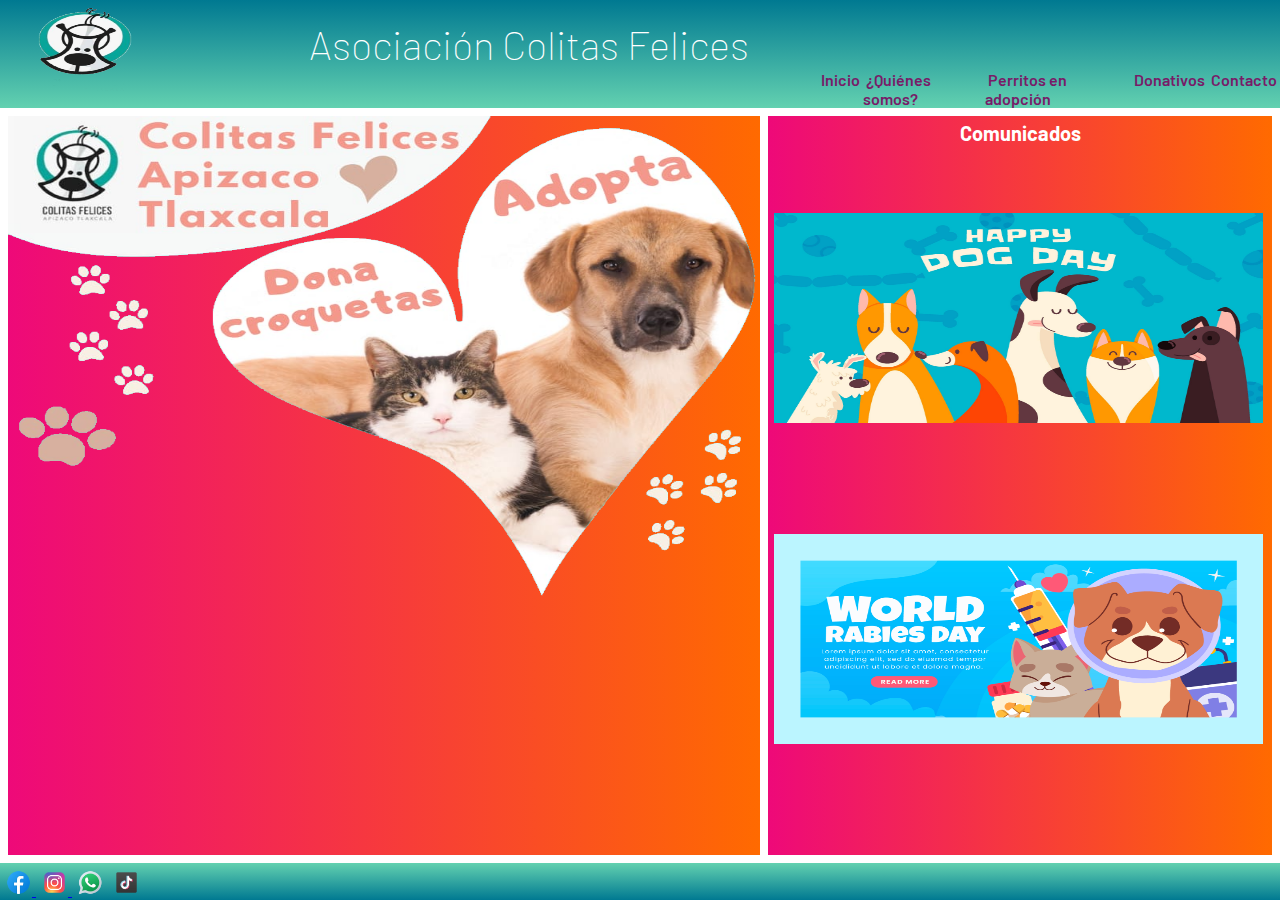
<file: index.html>
<!DOCTYPE html>
<html lang="es">

<head>
  <meta charset="UTF-8">
  <meta http-equiv="X-UA-Compatible" content="IE=edge">
  <meta name="viewport" content="width=device-width, initial-scale=1.0">
  <link rel="preconnect" href="https://fonts.googleapis.com">
  <link rel="preconnect" href="https://fonts.gstatic.com" crossorigin>
  <link
    href="https://fonts.googleapis.com/css2?family=Aboreto&family=Barlow:ital,wght@0,400;1,300;1,400&family=Caveat:wght@400;500;700&family=DynaPuff&family=Noto+Sans+JP:wght@400;700;900&family=Permanent+Marker&family=Rubik+Distressed&family=Rubik+Marker+Hatch&family=Signika+Negative:wght@300&display=swap"
    rel="stylesheet">
  <link rel="shortcut icon" href="./assets/imagenes/logo.jpg">
  <link rel="stylesheet" href="https://cdnjs.cloudflare.com/ajax/libs/animate.css/4.1.1/animate.min.css" />
  <link rel="stylesheet" href="./css/style.css">
  <title>Document</title>
</head>

<body id="grilla">
  <!-- inicia header -->
  <header>
    <a href="./index.html"> <img src="./assets/imagenes/logo1.png" alt="img logo" id="img-logo"></a>
    <h1 class="animate__animated animate__rubberBand"> Asociación Colitas Felices</h1>
    <nav class="nav">
      <label for="menu" class="nav__label">
        <img src="./assets/imagenes/icon-menú-hamb.png" alt="icon-menú-hamb" class="img-hamb">
      </label>
      <input type="checkbox"  id="menu" class="nav__input">
      <ul class="main-menu">
        <li><a href="./index.html"> Inicio </a></li>
        <li><a href="./paginas/quines-somos.html"> ¿Quiénes somos? </a></li>
        <li><a href="./paginas/perritos_en_adopcion.html"> Perritos en adopción</a></li>
        <li><a href="./paginas/donar.html"> Donativos</a></li>
        <li><a href="./paginas/contacto.html"> Contacto</a></li>
      </ul>
    </nav>
 

  </header>
  <!-- inicia main -->
  <main id="portada-index">
    <section id="portada-index__img">
      <img src="./assets/imagenes/IMG-20220813-WA0003.png" alt="" id="img-portada">
    </section>

    <!-- termina main -->
    <article id="comunicados">
      <div class="div1">
        <h2 id="com-art">Comunicados</h2>
      </div>
      <div class="div2"> <img src="./assets/imagenes/5531606.jpg" alt="imagen articulo" class="img-art"></div>
      <div class="div3"> <img src="./assets/imagenes/7578250.jpg" alt="imagen articulo" class="img-art"></div>
    </article>
  </main>
  <!-- inicia footer -->
  <footer>
    <a href="https://web.facebook.com/ColitasFelicesApizaco" target="_blank">
      <img src="./assets/imagenes/icons8-facebook-rodeado-de-círculo-48.png" alt="logo facebook" class="redes-sociales">
    </a>
    <a href="https://www.instagram.com/invites/contact/?i=6zdwkdetghyw&utm_content=6elbxku" target="_blank">
      <img src="./assets/imagenes/icons8-instagram-48.png" alt="instagram" class="redes-sociales">
    </a>
    <img src="./assets/imagenes/icons8-whatsapp-48.png" alt="whatsapp" class="redes-sociales">
    <a href="https://www.tiktok.com/@colitas_felices_apizaco?_t=8V90RGhq6bd&_r=1" target="_blank">
      <img src="./assets/imagenes/icons8-tik-tok-48.png" alt="Tiktok" class="redes-sociales">
    </a>
  </footer>
</body>

</html>
</file>
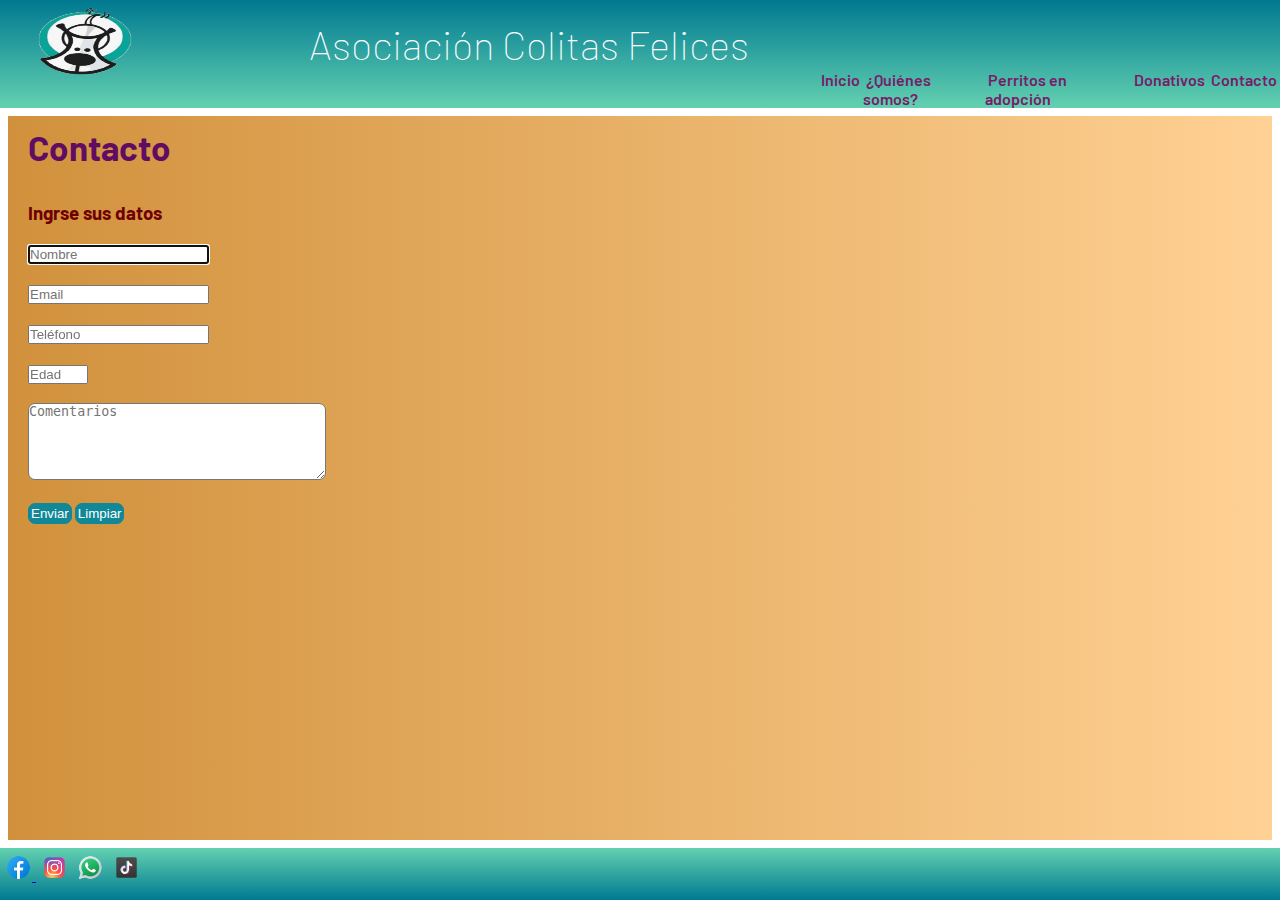
<file: paginas/contacto.html>
<!DOCTYPE html>
<html lang="es">

<head>
  <meta charset="UTF-8">
  <meta http-equiv="X-UA-Compatible" content="IE=edge">
  <meta name="viewport" content="width=device-width, initial-scale=1.0">
  <link rel="preconnect" href="https://fonts.googleapis.com">
  <link rel="preconnect" href="https://fonts.gstatic.com" crossorigin>
  <link
    href="https://fonts.googleapis.com/css2?family=Aboreto&family=Barlow:ital,wght@0,400;1,300;1,400&family=Caveat:wght@400;500;700&family=DynaPuff&family=Noto+Sans+JP:wght@400;700;900&family=Permanent+Marker&family=Rubik+Distressed&family=Rubik+Marker+Hatch&family=Signika+Negative:wght@300&display=swap"
    rel="stylesheet">
  <link rel="shortcut icon" href="./assets/imagenes/logo.jpg">
  <link rel="stylesheet" href="https://cdnjs.cloudflare.com/ajax/libs/animate.css/4.1.1/animate.min.css" />
  <link rel="stylesheet" href="../css/style.css">
  <title>Asociación Colitas Felices</title>
</head>

<body id="grilla-pa">
  <!-- inicia header -->
  <header>
    <a href="../index.html"> <img src="../assets/imagenes/logo1.png" alt="img logo" id="img-logo"></a>
    <h1 class="animate__animated animate__rubberBand"> Asociación Colitas Felices</h1>
    <nav class="nav">
      <label for="menu" class="nav__label">
        <img src="../assets/imagenes/icon-menú-hamb.png" alt="icon-menú-hamb" class="img-hamb">
      </label>
      <input type="checkbox"  id="menu" class="nav__input">
      <ul class="main-menu">
        <li><a href="../index.html"> Inicio </a></li>
        <li><a href="../paginas/quines-somos.html"> ¿Quiénes somos? </a></li>
        <li><a href="../paginas/perritos_en_adopcion.html"> Perritos en adopción</a></li>
        <li><a href="../paginas/donar.html"> Donativos</a></li>
        <li><a href="../paginas/contacto.html"> Contacto</a></li>
      </ul>
    </nav>
 </header>
  <!-- termina header -->

  <!-- inicia main -->
  <main id="main-contacto">
    <h2 class="h2-main">Contacto</h2>
    <form action="#" method="post">
      <h3 id="h3-datos">Ingrse sus datos</h3><br>

      <div class="datos-contacto__label">

        <input id="nombre" name="nombre" type="text" placeholder="Nombre" minlength="3" maxlength="50" required
          autofocus autocomplete="off">
      </div><br>
      <div class="datos-contacto__label">
        <label for="email"></label>
        <input type="email" id="email" required placeholder="Email">
      </div><br>
      <div class="datos-contacto__label">
        <label for="teléfono"></label>
        <input type="number" id="teléfono" required placeholder="Teléfono">

      </div><br>
      <div class="datos-contacto__label">
        <label for="edad"></label>
        <input id="edad" name="edad" type="number" min=1 max=100 required placeholder="Edad">
      </div>
      <br>
      <div class="datos-contacto__label">
        <textarea cols="35" rows="5" placeholder="Comentarios"></textarea>
      </div><br>
      <input id="enviar" type="submit" value="Enviar">
      <input id="limpiar" type="reset" value="Limpiar">

      </fieldset><br>
    </form>
    <iframe
      src="https://www.google.com/maps/embed?pb=!1m18!1m12!1m3!1d3762.153351556406!2d-98.13162938428334!3d19.44895400938457!2m3!1f0!2f0!3f0!3m2!1i1024!2i768!4f13.1!3m3!1m2!1s0x85d01f64621ac445%3A0xf6275bf0140abd79!2sCalle%20Principal%201%2C%20Primera%20Secc%2C%2090430%20San%20Bartolom%C3%A9%20Matlalohcan%2C%20Tlax.!5e0!3m2!1ses-419!2smx!4v1661539868385!5m2!1ses-419!2smx"
      width="600" height="350" style="border:0;" allowfullscreen="" loading="lazy"
      referrerpolicy="no-referrer-when-downgrade">
    </iframe>
  </main>
  <!-- termina main -->

  <!-- inicia footer -->
  <footer>
    <a href="https://web.facebook.com/ColitasFelicesApizaco">
      <img src="../assets/imagenes/icons8-facebook-rodeado-de-círculo-48.png" alt="logo facebook"
        class="redes-sociales">
    </a>
    <img src="../assets/imagenes/icons8-instagram-48.png" alt="instagram" class="redes-sociales">
    <img src="../assets/imagenes/icons8-whatsapp-48.png" alt="whatsapp" class="redes-sociales">
    <a href="https://www.tiktok.com/@colitas_felices_apizaco?_t=8V90RGhq6bd&_r=1">
      <img src="../assets/imagenes/icons8-tik-tok-48.png" alt="Tiktok" class="redes-sociales">
    </a>
    <!-- <img src="../assets/imagenes/flechaarriba.png" alt="flecha arriba" class="flecha-arriba"> -->
  </footer>

</body>

</html>
</file>
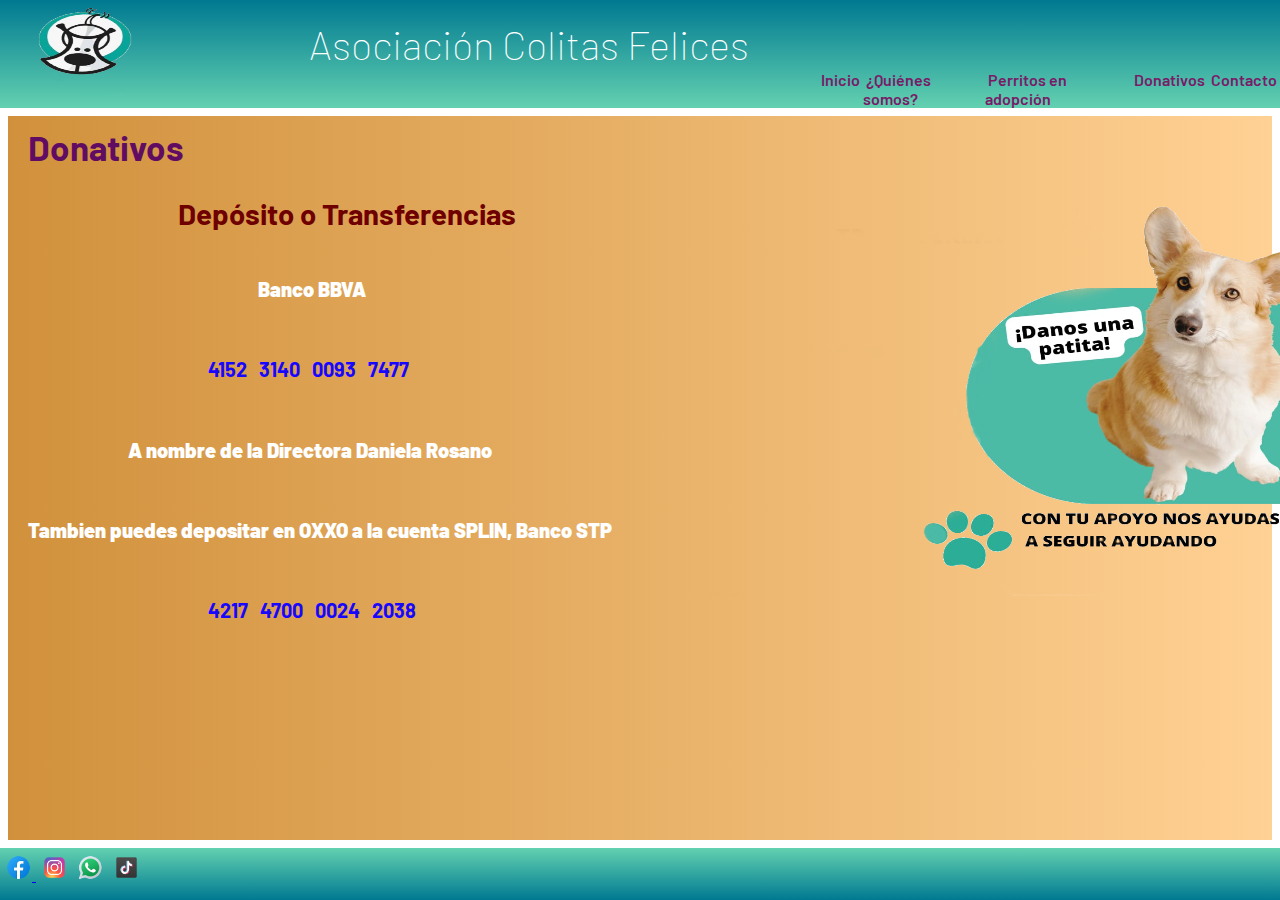
<file: paginas/donar.html>
<!DOCTYPE html>
<html lang="es">

<head>
  <meta charset="UTF-8">
  <meta http-equiv="X-UA-Compatible" content="IE=edge">
  <meta name="viewport" content="width=device-width, initial-scale=1.0">
  <link rel="preconnect" href="https://fonts.googleapis.com">
    <link rel="preconnect" href="https://fonts.gstatic.com" crossorigin>
    <link
        href="https://fonts.googleapis.com/css2?family=Aboreto&family=Barlow:ital,wght@0,400;1,300;1,400&family=Caveat:wght@400;500;700&family=DynaPuff&family=Noto+Sans+JP:wght@400;700;900&family=Permanent+Marker&family=Rubik+Distressed&family=Rubik+Marker+Hatch&family=Signika+Negative:wght@300&display=swap"
        rel="stylesheet">
    <link rel="shortcut icon" href="./assets/imagenes/logo.jpg">
    <link rel="stylesheet" href="https://cdnjs.cloudflare.com/ajax/libs/animate.css/4.1.1/animate.min.css" />
    <link rel="stylesheet" href="../css/style.css">
    <title>Asociación Colitas Felices</title>
</head>

<body id="grilla-pa">
    <!-- inicia header -->
    <header>
        <a href="../index.html"> <img src="../assets/imagenes/logo1.png" alt="img logo" id="img-logo"></a>
        <h1 class="animate__animated animate__rubberBand"> Asociación Colitas Felices</h1>
        <nav class="nav">
          <label for="menu" class="nav__label">
            <img src="../assets/imagenes/icon-menú-hamb.png" alt="icon-menú-hamb" class="img-hamb">
          </label>
          <input type="checkbox"  id="menu" class="nav__input">
          <ul class="main-menu">
            <li><a href="../index.html"> Inicio </a></li>
            <li><a href="../paginas/quines-somos.html"> ¿Quiénes somos? </a></li>
            <li><a href="../paginas/perritos_en_adopcion.html"> Perritos en adopción</a></li>
            <li><a href="../paginas/donar.html"> Donativos</a></li>
            <li><a href="../paginas/contacto.html"> Contacto</a></li>
          </ul>
        </nav>
     </header>
  <!-- termina header -->

  <!-- inicia main -->
  <main id="main-donar">
  
<!-- <img src="" alt="imagen con los datos del deposito" class="img-donar">  -->
 <div class="h2-donar"> <h2 class="h2-main">Donativos</h2></div>
<div id="h3-deposito"> <h3 >Depósito o Transferencias</h3></div>
<p id="texto-deposito"> Banco BBVA </p><br>
<br> <p id="numero-deposito"> 4152 &nbsp 3140 &nbsp 0093 &nbsp 7477 </p><br>
<br> <p id="texto-deposito2">A nombre de la Directora Daniela Rosano </p><br>
<br> <p id="texto-deposito3"> Tambien puedes depositar en OXXO a la cuenta SPLIN, Banco STP </p> <br>
 <p id="numero-deposito2"> 4217 &nbsp 4700 &nbsp 0024 &nbsp 2038</p>

   <div id="img-deposito"> <img src="../assets/imagenes/datos-deposito.png" alt="imagen de perrito">
  </div> 
  </main>
  <!-- termina main -->

 <!-- inicia footer -->
 <footer>
  <a href="https://web.facebook.com/ColitasFelicesApizaco">
      <img src="../assets/imagenes/icons8-facebook-rodeado-de-círculo-48.png" alt="logo facebook"
          class="redes-sociales">
  </a>
  <img src="../assets/imagenes/icons8-instagram-48.png" alt="instagram" class="redes-sociales">
  <img src="../assets/imagenes/icons8-whatsapp-48.png" alt="whatsapp" class="redes-sociales">
  <a href="https://www.tiktok.com/@colitas_felices_apizaco?_t=8V90RGhq6bd&_r=1">
      <img src="../assets/imagenes/icons8-tik-tok-48.png" alt="Tiktok" class="redes-sociales">
  </a>
  <!-- <img src="../assets/imagenes/flechaarriba.png" alt="flecha arriba" class="flecha-arriba"> -->
</footer>
</body>

</html>
</file>
<file: css/style.css>
* {
    margin: 0;
    padding: 0;
    box-sizing: border-box;
}

#grilla {
    height: 100vh;
    display: grid;
    grid-template-columns: 1fr 1fr 1fr 1fr 1fr 1fr;
    grid-template-rows: .5fr 1fr 1fr 1fr 1fr 1fr 1fr .3fr;
    grid-template-areas: "header header header header header header"
        "main main main main main main"
        "main main main main main main"
        "main main main main main main"
        "main main main main main main"
        "main main main main main main"
        "main main main main main main"
        "footer footer footer footer footer footer";
    grid-column-gap: .5em;
    grid-row-gap: .5em;
}

/* Inicia header */

header {
    grid-area: header;
    background: linear-gradient(180deg, #007991, #63d1b0);
    display: flex;
}

header h1 {
    flex-basis: 50%;
}

h1 {
    color: white;
    font-weight: 100;
    font-family: 'Barlow', sans-serif;
    font-size: 40px;
    text-align: center;
    margin-top: 20px;
    margin-left: 70px;
}

.animate__animated animate__rubberBand {
    animation: animate__rubberBand;
    animation-duration: 60s;
}

header img {
    flex-basis: 10%;
}

#img-logo {
    width: 170px;
    height: 100px;
}

header nav {
    flex-basis: 40%;
}

nav ul {
    display: flex;
    justify-content: flex-end;
    margin-top: 70px;
}

nav ul li {
    font-family: 'Barlow', sans-serif;
    list-style-type: none;
}

nav ul li:hover {
    background: rgba(228, 116, 239, 0.3);
    box-shadow: 0 8px 32px 0 rgba(31, 38, 135, 0.37);
    backdrop-filter: blur(1px);
    -webkit-backdrop-filter: blur(1px);
    border-radius: 7px;
    border: 1px solid rgba(255, 255, 255, 0.18);
}

nav ul li a {
    color: #781C68;
    text-decoration: none;
    font-size: 16px;
    font-weight: 600;
    padding: 3px;
}

.nav__label,
.nav__input {
    display: none;
    filter: invert(1);
}


/* Inicia main */

#portada-index {
    grid-area: main;
    display: grid;
    grid-template-columns: 1fr 1fr 1fr 1fr 1fr;
    grid-template-rows: 1fr 1fr 1fr 1fr;
    grid-template-areas:
        "portada portada portada comunicados comunicados"
        "portada portada portada comunicados comunicados"
        "portada portada portada comunicados comunicados"
        "portada portada portada comunicados comunicados";
    grid-column-gap: .5em;
    grid-row-gap: .5em;
    margin-right: .5em;
}

#portada-index__img {
    grid-area: portada;
    background: linear-gradient(90deg, #ee0979, #ff6a00);
    margin-left: .5em;
}

#img-portada {
    width: 100%;
    height: 480px;
}

#comunicados {
    grid-area: comunicados;
    background: linear-gradient(90deg, #ee0979, #ff6a00);
    display: grid;
    grid-template-columns: 1fr 1f;
    grid-template-rows: .3fr repeat(2, 1fr);
    grid-template-areas: "div1 div1"
        "div2 div2"
        "div3 div3";
}

#com-art {
    color: white;
    font-family: 'Barlow', sans-serif;
    font-size: 20px;
    text-align: center;
    margin-top: 5px;
    margin-bottom: 10px;
}

.div1 {
    grid-area: div1;
}

.div2 {
    grid-area: div2;
}

.div3 {
    grid-area: div3;
}

.img-art {
    width: 97%;
    height: 210px;
    margin-left: 6px;
    margin-top: .8px;
}

/* inicia footer */

footer {
    grid-area: footer;
    background: linear-gradient(180deg, #63d1b0, #007991);
}

.redes-sociales {
    height: 3vh;
    margin-top: 6px;
    margin-left: 5px;
}

/* inicia pagína quienes somos */

#grilla-qs {
    height: 100vh;
    display: grid;
    grid-template-columns: repeat(6, 1fr);
    grid-template-rows: .5fr repeat(4, 1fr) .3fr;
    grid-template-areas: "header header header header header header"
        "main main main main main main"
        "main main main main main main"
        "main main main main main main"
        "main main main main main main"
        "footer footer footer footer footer footer";
    grid-column-gap: .5em;
    grid-row-gap: .5em;
}

/* inicia main de pagina quienes somos */
#main-qs {
    grid-area: main;
    background: rgb(7, 104, 247);
    background: linear-gradient(292deg, rgba(7, 104, 247, 0.5689873361453957) 4%, rgba(196, 7, 247, 0.6502198291425945) 8%, rgba(236, 242, 79, 0.7930769719997374) 31%, rgba(231, 107, 107, 0.9079229103750875) 46%, rgba(30, 225, 240, 0.9051217899269083) 55%, rgba(122, 240, 98, 0.7706680084143032) 69%, rgba(220, 30, 240, 0.6502198291425945) 94%, rgba(240, 30, 30, 0.5913962997308299) 97%);
    margin-right: 5px;
    margin-left: 5px;
    display: grid;
    grid-template-columns: .5fr .5fr repeat(4, 1fr);
    grid-template-rows: .2fr 1fr 1fr 1fr 1fr 1fr;
    grid-template-areas: "h2 h2 h2 video video video"
        "texto texto texto video video video"
        "texto texto texto video video video"
        "texto texto texto video video video"
        "texto texto texto video video video"
        "texto texto texto video video video";
}

.h2-main {
    grid-area: h2;
    color: #610C63;

    font-family: 'Barlow', sans-serif;
    font-size: 35px;
    font-weight: 700;
    margin-top: 10px;
    margin-left: 20px;
    margin-bottom: 20px;
}

.texto-qs {
    grid-area: texto;
}

.texto-quienes-somos {

    font-family: 'Barlow', sans-serif;
    font-size: 30px;
    color: #070091;
    margin-left: 50px;
}

.vid-quienes-somos {
    grid-area: video;
}

.video-qs {
    width: 450px;
    height: 440px;
    margin-top: 20px;
    margin-left: 250px;
}

/* inicia página perritos en adopción */

#grilla-pa {
    height: 100vh;
    display: grid;
    grid-template-columns: repeat(6, 1fr);
    grid-template-rows: .5fr repeat(4, 1fr) .3fr;
    grid-template-areas: "header header header header header header"
        "main main main main main main"
        "main main main main main main"
        "main main main main main main"
        "main main main main main main"
        "footer footer footer footer footer footer";
    grid-column-gap: .5em;
    grid-row-gap: .5em;
}

.main-pa {
    grid-area: main;
    display: grid;
    grid-template-columns: 1fr 1fr 1fr 1fr 1fr 1fr 1fr 1fr;
    grid-template-rows: .3fr 1fr 1fr 1fr 1fr 1fr 1fr 1fr;
    grid-template-areas: "h2 h2 h2 h2 h2 h2 h2 h2"
        "card1 card1 card2 card2 card3 card3 card4 card4"
        "card1 card1 card2 card2 card3 card3 card4 card4"
        "card5 card5 card6 card6 card7 card7 card8 card8"
        "card5 card5 card6 card6 card7 card7 card8 card8"
        ". . . . . . . . "
        ". . . . . . . . "
        ". . . . . . . . ";
    margin-left: .5em;
    margin-right: .5em;
    background: linear-gradient(to left, #FFD194, #D1913C);
}

h2 {
    grid-area: h2;
}

.card1 {
    grid-area: card1;
}

.card2 {
    grid-area: card2;
}

.card3 {
    grid-area: card3;
}

.card4 {
    grid-area: card4;
}

.card5 {
    grid-area: card5;
}

.card6 {
    grid-area: card6;
}

.card7 {
    grid-area: card7;
}

.card8 {
    grid-area: card8;
}

.card {
    margin-top: 5px;
    margin-left: 70px;
    margin-bottom: 20px;
    position: relative;
    width: 180px;
    height: 154px;
}

.card .face {
    position: absolute;
    width: 100%;
    height: 100%;
    backface-visibility: hidden;
    border-radius: 10px;
    overflow: hidden;
    transition: .5s;
}

.card .front {
    transform: perspective(180px) rotateY(0deg);
    box-shadow: 0 5px 10px #000;
}

.card .front img {
    position: absolute;
    width: 100%;
    height: 100%;
}

.card .front h3 {
    position: absolute;
    bottom: 0;
    width: 100%;
    height: 30px;
    line-height: 30px;
    color: white;
    background: rgba(0, 0, 0, .4);
    text-align: center;
    margin-left: 0;
}

.card .back {
    transform: perspective(180px) rotateY(180deg);
    background: rgb(3, 35, 54);
    padding: 15px;
    color: white;
    display: flex;
    flex-direction: column;
    justify-content: space-between;
    text-align: center;
    box-shadow: 0 5px 10px #000;
}

.card .back .link {
    border-top: solid 1px white;
    height: 30px;
    line-height: 30px;
}

.card .back .link a {
    color: white;
}

.card .back h3 {
    font-size: 20px;
    letter-spacing: 2px;
    color: white;
    margin-left: 0;
}

.card .back ul {
    text-align: justify;
    margin-left: 10px;
}

.card ul li {
    letter-spacing: 1px;
}

.card:hover .front {
    transform: perspective(180px) rotateY(180deg);
}

.card:hover .back {
    transform: perspective(180px) rotateY(360deg);
}

/* inicia pagina Donar */

#main-donar {
    grid-area: main;
    display: grid;
    grid-template-columns: 1fr 1fr 1fr 1fr;
    grid-template-rows: repeat(9, 1fr);
    grid-template-areas: "h2 h2 h2 h2"
        "h3 h3 img-dep img-dep"
        "texto1 texto1 img-dep img-dep"
        "numero1 numero1 img-dep img-dep"
        "texto2 texto2 img-dep img-dep"
        "texto3 texto3 img-dep img-dep"
        "numero2 numero2 img-dep img-dep"
        ". . img-dep img-dep"
        ". . img-dep img-dep";
    font-family: 'Barlow', sans-serif;
    background: linear-gradient(to left, #FFD194, #D1913C);
    margin-left: .5em;
    margin-right: .5em;
}

.h2-donar {
    grid-area: h2;
}

#h3-deposito {
    grid-area: h3;
    color: rgb(248, 52, 3);
    font-size: 25px;
    font-weight: 900;
    margin-left: 150px;
}

#texto-deposito {
    grid-area: texto1;
    color: white;
    font-size: 20px;
    font-weight: 900;
    margin-left: 250px;
}

#numero-deposito {
    grid-area: numero1;
    color: rgb(23, 7, 252);
    font-size: 20px;
    font-weight: 700;
    margin-left: 200px;
}

#texto-deposito2 {
    grid-area: texto2;
    color: white;
    font-size: 20px;
    font-weight: 900;
    margin-left: 120px;
}

#texto-deposito3 {
    grid-area: texto3;
    color: white;
    font-size: 20px;
    font-weight: 900;
    margin-left: 20px;
}

#numero-deposito2 {
    grid-area: numero2;
    color: rgb(23, 7, 252);
    font-size: 20px;
    font-weight: 700;
    margin-left: 200px;
}

#img-deposito {
    grid-area: img-dep;
}

#img-deposito img {
    width: 675px;
    height: 400px;
}

/* inicia pagina contactos */


nav ul li {
    font-size: 13px;
}

#main-contacto {
    grid-area: main;
    display: grid;
    grid-template-columns: .5fr 1fr;
    grid-template-rows: .2fr .5fr 1fr;
    grid-template-areas: "h2 h2"
        "datos mapa"
        "datos mapa";
    background: linear-gradient(to left, #FFD194, #D1913C);
    margin-left: .5em;
    margin-right: .5em;
}

h2 {
    grid-area: h2;
}

form {
    grid-area: datos;
    font-family: 'Barlow', sans-serif;
}

iframe {
    grid-area: mapa;
}

.datos-contacto {
    font-family: 'Barlow', sans-serif;
    color: #610C63;
    border: 1px solid #53D7A8;
    margin-left: 10px;
    margin-right: 300px;
    border-radius: 7px;
}

h3 {
    color: #6f0000;
    font-family: 'Barlow', sans-serif;
    margin-left: 20px;
}


.datos-contacto__label {
    margin-left: 20px;
}

textarea {
    border-radius: 7px;
}

#enviar {
    background-color: #118897;
    color: white;
    padding: 2px;
    border: 1px solid #118897;
    border-radius: 7px;
    margin-left: 20px;
}

#enviar:hover {
    background-color: #9146c7;
}

#limpiar {
    background-color: #118897;
    color: white;
    padding: 2px;
    border: 1px solid #118897;
    border-radius: 7px;
}

#limpiar:hover {
    background-color: #9146c7;
}

iframe {
    margin-left: 200px;
}


/* inicia media query 1200*/

@media only screen and (max-width: 1200px) {

    /* inicia media de index */

    header h1 {
        flex-basis: 40%;
    }

    header img {
        flex-basis: 10%;
    }

    header nav {
        flex-basis: 50%;
    }

    h1 {
        font-size: 35px;
        margin-left: 5px;
    }


    nav ul li a {
        font-size: 20px;
        font-weight: 600;
        padding: 3px;
    }

    #img-portada {
        width: 100%;
        height: 870px;
    }

    #com-art {
        font-size: 23px;
    }

    .img-art {
        width: 97%;
        height: 390px;
        margin-left: 6px;
        margin-top: .8px;
    }

    /* inicia media 1200 página quiénes somos */

    nav ul li a {
        font-size: 20px;
        font-weight: 600;
        padding: 3px;
    }

    .h2-main {
        font-size: 50px;
    }

    .texto-quienes-somos {
        font-family: 'Barlow', sans-serif;
        font-size: 40px;
        text-align: center;
        margin-left: 20px;
    }

    .video-qs {
        width: 500px;
        height: 500px;
        margin-top: 200px;
        margin-left: 110px;
    }

    /* inicia media 1200 de página perritos en adopción  */

    .main-pa {
        grid-template-columns: 1fr 1fr 1fr 1fr 1fr 1fr;
        grid-template-rows: .3fr 1fr 1fr 1fr 1fr 1fr 1fr 1fr;
        grid-template-areas: "h2 h2 h2 h2 h2 h2"
            "card1 card1 card2 card2 card3 card3"
            "card1 card1 card2 card2 card3 card3"
            "card4 card4 card5 card5 card6 card6"
            "card4 card4 card5 card5 card6 card6"
            "card7 card7 card8 card8 . ."
            "card7 card7 card8 card8 . ."
            ". . . . . .  ";
    }

    .h2-main {
        font-size: 50px;
        margin-bottom: 70px;
    }

    /* inicia media 1200 de página donativos */

    #h3-deposito {
        font-size: 30px;
        margin-left: 110px;
    }

    #texto-deposito {
        font-size: 25px;
        margin-left: 235px;
    }

    #numero-deposito {
        font-size: 25px;
        margin-left: 180px;
    }

    #texto-deposito2 {
        font-size: 25px;
    }

    #texto-deposito3 {
        font-size: 25px;
        text-align: center;
    }

    #numero-deposito2 {
        font-size: 25px;
        margin-left: 180px;
    }

    #img-deposito img {
        width: 580px;
        height: 550px;
    }

    /* inicia media 1200 página contacto */

    #h3-datos {
        font-size: 35px;
        margin-left: 20px;
        margin-bottom: 20px;
    }

    input {
        font-size: 25px;
    }

    .datos-contacto__label {
        margin-left: 20px;
    }

    textarea {
        font-size: 25px;
        border-radius: 7px;
    }

    #enviar {
        font-size: 25px;
        margin-left: 30px;
    }

    #limpiar {
        font-size: 25px;
    }

    iframe {
        width: 460px;
        height: 600px;
    }
}

/* inicia media 1023 y 1024 */

@media only screen and (max-width: 1023px),
screen and (max-width:1024px) {

    h1 {
        font-size: 31px;
        margin-left: 5px;
    }

    nav ul li a {
        font-size: 17px;
    }

    #img-portada {
        height: 870px;
    }

    #com-art {
        font-size: 25px;
    }

    .img-art {
        height: 398px;
    }

    /* inicia media 1023 y 24 de página quienes somos */

    .h2-main {
        font-size: 45px;
    }

    .texto-quienes-somos {
        font-family: 'Barlow', sans-serif;
        font-size: 39px;
        text-align: center;
        margin-left: 20px;
    }

    .video-qs {
        width: 490px;
    }

    /* inicia media 1023 y 24 de página donativos */

    #h3-deposito {
        font-size: 28px;
        margin-left: 85px;
    }

    #texto-deposito {
        font-size: 25px;
        margin-left: 190px;
    }

    #numero-deposito {
        font-size: 25px;
        margin-left: 125px;
    }

    #texto-deposito2 {
        font-size: 25px;
        text-align: center;
        margin-left: 50px;
    }

    #texto-deposito3 {
        font-size: 25px;
        text-align: center;
        margin-left: 30px;
    }

    #numero-deposito2 {
        font-size: 25px;
        margin-left: 125px;
    }

    #img-deposito img {
        width: 500px;
        height: 550px;
    }

    /* inicia media 1023 y 24 de página contacto */

    #h3-datos {
        font-size: 33px;
        margin-left: 20px;
        margin-bottom: 20px;
    }

    input {
        font-size: 20px;
    }

    .datos-contacto__label {
        margin-left: 20px;
    }

    textarea {
        font-size: 20px;
        border-radius: 7px;
    }

    #enviar {
        font-size: 22px;
        margin-left: 30px;
    }

    #limpiar {
        font-size: 22px;
    }

    iframe {
        width: 380px;
        height: 600px;
    }

}

/* inicia media 768 */

@media only screen and (max-width: 768px) {

    header {
        grid-area: header;
        display: grid;
        grid-template-columns: 1fr;
        grid-template-rows: .3fr .5fr .2fr;
        grid-template-areas: "img"
            "h1"
            "nav";
        justify-items: center;
    }

    #img-logo {
        grid-area: img;
        width: 150px;
        height: 120px;
        margin-top: 15px;
    }

    h1 {
        grid-area: h1;
        font-size: 45px;
        margin-left: 5px;
    }

    nav ul li a {
        grid-area: nav;
        font-size: 23px;
        font-weight: 600;
        padding: 3px;
    }

    #img-portada {
        height: 650px;
    }

    #com-art {
        font-size: 25px;
    }

    .img-art {
        width: 96%;
        height: 295px;
    }

    /* inicia media 768 página quienes somos */

    #main-qs {
        grid-area: main;
        grid-template-columns: 1fr;
        grid-template-rows: .2fr 1fr 1fr 1fr;
        grid-template-areas: "h2 h2 h2 h2"
            "texto texto texto texto"
            "texto texto texto texto"
            "video video video video";
        grid-column-gap: .5em;
    }

    nav ul li a {
        grid-area: nav;
        font-size: 28px;
        font-weight: 600;
        padding: 3px;
    }

    .h2-main {
        font-size: 30px;
        margin-bottom: 10px;
    }

    .texto-quienes-somos {
        font-size: 25px;
        margin-top: 0;
    }

    .video-qs {
        width: 330px;
        height: 350px;
        margin-left: 200px;
    }

    /* inicia media 768 página perritos en adopción */

    nav ul li a {
        grid-area: nav;
        font-size: 25px;
        font-weight: 600;
        padding: 3px;
    }

    .card {
        margin-top: 15px;
        margin-left: 30px;
    }


    /* inicia media 768 página donativos */

    nav ul li a {
        grid-area: nav;
        font-size: 25px;
        font-weight: 600;
        padding: 3px;
    }

    #main-donar {
        grid-template-columns: 1fr 1fr 1fr 1fr;
        grid-template-rows: repeat(7, .3fr) repeat(2, 1fr);
        grid-template-areas: "h2 h2 h2 h2"
            "h3 h3 h3 h3"
            "texto1 texto1 texto1 texto1"
            "numero1 numero1 numero1 numero1"
            "texto2 texto2 texto2 texto2"
            "texto3 texto3 texto3 texto3"
            "numero2 numero2 numero2 numero2"
            " img-dep img-dep img-dep img-dep"
            " img-dep img-dep img-dep img-dep";
    }

    #h3-deposito {
        font-size: 28px;
        margin-bottom: 15px;
        margin-left: 170px;
    }

    #texto-deposito {
        font-size: 25px;
        color: #067f93;
        margin-left: 310px;
    }

    #numero-deposito {
        font-size: 25px;
        margin-left: 260px;
    }

    #texto-deposito2 {
        font-size: 25px;
        color: #067f93;
        margin-left: 5px;
    }

    #texto-deposito3 {
        font-size: 25px;
        color: #067f93;
        margin-left: 10px;
    }

    #numero-deposito2 {
        font-size: 25px;
        margin-left: 260px;
    }

    #img-deposito img {
        width: 400px;
        height: 340px;
        margin-left: 90px;
    }

    /* inicia media 768 página contacto */

    textarea {
        font-size: 19px;
        border-radius: 7px;
    }

    iframe {
        width: 300px;
        height: 580px;
        margin-left: 50px;
    }
}

/* inicia media 600 */

@media only screen and (max-width: 600px) {

    h1{
        margin-top: 0;
        margin-bottom: 20px;
    } 

    nav ul li a {
        font-size: 30px;
        padding: 2px;
    }
    nav ul li{
        padding: 5px;
    }
    .img-hamb{
        width: 40px;
        height: 40px;        
            }
            .main-menu {
                align-items: center;
                padding: 18px;
                margin-top: 3px;
                margin-left: 270px;
                background-color:#F2D1D1;
                position: absolute;
                z-index: 1;
            }
        
            .nav__label {
                display: block;
                cursor: pointer;
                margin-left: 550px;
            }
        
            .main-menu {
                position: fixed;
                flex-direction: column;
                clip-path: polygon(0 0, 100% 0, 100% 0, 0 0);
               transition: clip-path 1s ease-in-out;
               }
        
            .nav__input:checked+.main-menu {
                clip-path: polygon(0 0, 100% 0, 100% 100%, 0 100%);
                }

    #img-portada {
        height: 700px;
    }

    #com-art {
        font-size: 25px;
        margin-bottom: 20px;
    }

    .img-art {
        width: 96%;
        height: 260px;
    }

    /* inicia media 600 página quienes somos */

    .video-qs {
        width: 330px;
        height: 350px;
        margin-left: 130px;
    }

    /* inicia media 600 página perritos en adopción */


    .main-pa {
        grid-area: main;
        grid-template-columns: 1fr 1fr 1fr 1fr;
        grid-template-rows: .3fr 1fr 1fr 1fr 1fr 1fr 1fr 1fr 1fr;
        grid-template-areas: "h2 h2 h2 h2"
            "card1 card1 card2 card2 "
            "card1 card1 card2 card2 "
            "card3 card3 card4 card4 "
            "card3 card3 card4 card4 "
            "card5 card5 card6 card6 "
            "card5 card5 card6 card6 "
            "card7 card7 card8 card8 "
            "card7 card7 card8 card8 "
        ;
    }

    .card {
        margin-top: 20px;
        position: relative;
        width: 240px;
        height: 113px;
    }

    .card .front {
        transform: perspective(160px) rotateY(0deg);
    }

    .card .front h3 {
        height: 25px;
    }

    .card .back {
        transform: perspective(160px) rotateY(180deg);
    }

    .card .back .link {
        height: 20px;
    }

    .card .back h3 {
        font-size: 14px;
        margin-top: 0;
    }

    .card:hover .front {
        transform: perspective(160px) rotateY(180deg);
    }

    .card:hover .back {
        transform: perspective(160px) rotateY(360deg);
    }

    /* inicia media 600 Donativos */

    #h3-deposito {
        font-size: 28px;
        margin-bottom: 15px;
        margin-left: 100px;
    }

    #texto-deposito {
        font-size: 25px;
        color: #067f93;
        margin-left: 210px;
    }

    #numero-deposito {
        font-size: 25px;
        margin-left: 160px;
    }

    #texto-deposito2 {
        font-size: 25px;
        color: #067f93;
        margin-left: 5px;
    }

    #texto-deposito3 {
        font-size: 25px;
        color: #067f93;
        margin-left: 10px;
    }

    #numero-deposito2 {
        font-size: 25px;
        margin-top: 10px;
        margin-left: 160px;
    }

    #img-deposito img {
        width: 370px;
        height: 290px;
        margin-left: 50px;
    }

    /* inicia media 600 contacto */

    .h2-main {
        margin-bottom: 0;
    }

    #h3-datos {
        font-size: 33px;
        margin-top: 0;
        margin-bottom: 5px;
    }

    textarea {
        font-size: 17px;
        border-radius: 7px;
    }

    iframe {
        width: 170px;
        height: 500px;
        margin-top: 10px;
        margin-left: 50px;
    }
}

/* inicia media 480 */

@media only screen and (max-width: 480px) {

header {
        grid-area: header;
        display: grid;
        grid-template-columns: 1fr;
        grid-template-rows: .3fr .5fr .2fr;
        grid-template-areas: "img"
            "h1"
            "nav";
        justify-items: center;
    }

    #img-logo {
        grid-area: img;
        width: 150px;
        height: 120px;
        margin-top: 5px;
    }

    h1 {
        grid-area: h1;
        font-size: 35px;
        margin-top: 0;
        margin-left: 5px;
        margin-bottom: 20px;
    }

    nav ul li a {
        grid-area: nav;
        font-size: 20px;
        font-weight: 600;
    margin-bottom: 10px;    
    }
    nav ul li{
        padding: 3px;
    }
    .img-hamb{
width: 30px;
height: 30px;        
    }
    .main-menu {
        align-items: center;
        padding: 18px;
        margin-top: 3px;
        margin-left: 250px;
        background-color:#F2D1D1;
        position: absolute;
        z-index: 1;
    }

    .nav__label {
        display: block;
        cursor: pointer;
        margin-left: 440px;
    }

    .main-menu {
        position: fixed;
        flex-direction: column;
        clip-path: polygon(0 0, 100% 0, 100% 0, 0 0);
       }

    .nav__input:checked+.main-menu {
        clip-path: polygon(0 0, 100% 0, 100% 100%, 0 100%);
        }

    #portada-index {
        display: grid;
        grid-template-columns: 1fr 1fr;
        grid-template-rows: 1fr 1fr .5fr;
        grid-template-areas:
            "portada portada "
            "portada portada "
            "comunicados comunicados ";
        grid-column-gap: .5em;
        grid-row-gap: .5em;
        margin-right: .5em;

    }

    #img-portada {
        grid-area: portada;
        width: 100%;
        height: 355px;
    }

    #comunicados {
        grid-area: comunicados;
        display: grid;
        grid-template-columns: 1fr 1f;
        grid-template-rows: .3fr repeat(2, 1fr);
        grid-template-areas: "div1 div1"
            "div2 div2"
            "div3 div3";
        grid-column-gap: .5em;
        grid-row-gap: .5em;
        margin-left: .5em;
    }

    .img-art {
        width: 96%;
        height: 150px;
    }

    /* inicia media 480 página quienes somos */

    .h2-main {
        margin-bottom: 15px;
    }

    .video-qs {
        width: 300px;
        height: 280px;
        margin-left: 100px;
    }

    /* inicia media 480 página perritos en adopción */

    .card {
        margin-top: 20px;
        position: relative;
        width: 180px;
        height: 113px;
    }

    /* inicia media 480 Donativos */

    #h3-deposito {
        font-size: 25px;
        margin-top: 10px;
        margin-bottom: 25px;
        margin-left: 50px;
    }

    #texto-deposito {
        font-size: 20px;
        color: #067f93;
        margin-left: 170px;
    }

    #numero-deposito {
        font-size: 20px;
        margin-left: 120px;
    }

    #texto-deposito2 {
        font-size: 20px;
        color: #067f93;
        margin-left: 5px;
    }

    #texto-deposito3 {
        font-size: 20px;
        color: #067f93;
        margin-left: 10px;
    }

    #numero-deposito2 {
        font-size: 20px;
        margin-top: 15px;
        margin-left: 120px;
    }

    #img-deposito img {
        width: 370px;
        height: 250px;
        margin-top: 50px;
        margin-left: 20px;
    }

    /* inicia media 480 Contacto */

    #main-contacto {
        grid-area: main;
        display: grid;
        grid-template-columns: .5fr 1fr;
        grid-template-rows: .2fr .5fr 1fr 1fr 1fr;
        grid-template-areas: "h2 h2"
            "datos datos"
            "datos datos"
            "datos datos"
            "mapa mapa";
        background: linear-gradient(to left, #FFD194, #D1913C);
        margin-left: .5em;
        margin-right: .5em;
    }

    .h2-main {
        margin-bottom: 10px;
    }

    #h3-datos {
        font-size: 33px;
        margin-top: 10px;
        margin-bottom: 5px;
    }

    textarea {
        font-size: 17px;
        border-radius: 7px;
    }

    iframe {
        width: 440px;
        height: 160px;
        margin-top: 10px;
        margin-left: 10px;
    }
}

/* inicia media 320 */

@media only screen and (max-width: 320px) {

    header {
        grid-area: header;
        display: grid;
        grid-template-columns: 1fr;
        grid-template-rows: .3fr .5fr .2fr;
        grid-template-areas: "img"
            "h1"
            "nav";
        justify-items: center;
    }

    #img-logo {
        grid-area: img;
        width: 150px;
        height: 120px;
        margin-top: 10px;
    }

    h1 {
        grid-area: h1;
        font-size: 25px;
        margin-left: 5px;
    }

    nav ul li a {
        grid-area: nav;
        font-size: 22px;
        font-weight: 600;
    }

    .main-menu {
        align-items: center;
        margin-top: 0;
        margin-left: 130px;
        background-color:#F2D1D1;
        position: absolute;
        z-index: 1;
    }

    .nav__label {
        display: block;
        cursor: pointer;
        margin-left: 280px;
    }

    .main-menu {
        position: fixed;
        flex-direction: column;
        clip-path: polygon(0 0, 100% 0, 100% 0, 0 0);
        }

    .nav__input:checked + .main-menu {
        clip-path: polygon(0 0, 100% 0, 100% 100%, 0 100%);
        }

    #portada-index {
        display: grid;
        grid-template-columns: 1fr 1fr;
        grid-template-rows: 1fr 1fr .5fr;
        grid-template-areas:
            "portada portada "
            "portada portada "
            "comunicados comunicados ";
        grid-column-gap: .5em;
        grid-row-gap: .5em;
        margin-right: .5em;
}

    #img-portada {
        grid-area: portada;
        width: 100%;
        height: 343px;
    }

    #comunicados {
        grid-area: comunicados;
        display: grid;
        grid-template-columns: 1fr 1f;
        grid-template-rows: .3fr repeat(2, 1fr);
        grid-template-areas: "div1 div1"
            "div2 div2"
            "div3 div3";
        grid-column-gap: .5em;
        grid-row-gap: .5em;
        margin-left: .5em;
    }

    .img-art {
        width: 96%;
        height: 150px;
    }

    /* inicia media 320 página quienes somos */


    #img-logo {
        grid-area: img;
        width: 130px;
        height: 100px;
        margin-top: 15px;
    }

    h1 {
        grid-area: h1;
        font-size: 30px;
        margin-left: 5px;
    }

    nav ul li {
        padding: 3px;
    }

    nav ul li a {
        grid-area: nav;
        font-size: 15px;
        font-weight: 800;
        padding: 1px;
        color: #781C68;
        }

    .h2-main {
        font-size: 25px;
        margin-bottom: 20px;
    }

    .texto-quienes-somos {
        font-size: 20px;
        margin-top: 0;
        margin-left: 0;
    }

    .video-qs {
        width: 300px;
        height: 260px;
        margin-left: 10px;
    }

    /* inicia media 320 página perritos en adopción */

    .card {
        margin-top: 20px;
        position: relative;
        width: 100px;
        height: 105px;
    }

    /* inicia media 320 Donativos */

    #h3-deposito {
        font-size: 20px;

        margin-left: 5px;
    }

    #texto-deposito {
        font-size: 20px;
        margin-left: 100px;
    }

    #numero-deposito {
        font-size: 20px;
        margin-left: 60px;
    }

    #texto-deposito2 {
        font-size: 20px;
        margin-left: 5px;
    }

    #texto-deposito3 {
        font-size: 20px;
        margin-top: 10px;
        margin-left: 10px;
    }

    #numero-deposito2 {
        font-size: 20px;
        margin-top: 15px;
        margin-left: 60px;
    }

    #img-deposito img {
        width: 300px;
        height: 230px;
        margin-top: 50px;
        margin-left: 0;
    }

    /* inicia media 320 Contacto */

    #h3-datos {
        font-size: 20px;
        margin-top: 10px;
        margin-bottom: 5px;
    }

    .datos-contacto__label {
        font-size: 20px;
    }

    textarea {
        font-size: 13.5px;
        border-radius: 7px;
    }

    #enviar {
        font-size: 20px;
    }

    #limpiar {
        font-size: 20px;
    }

    iframe {
        width: 285px;
        height: 150px;
        margin-top: 10px;
        margin-left: 10px;
    }
}
</file>
